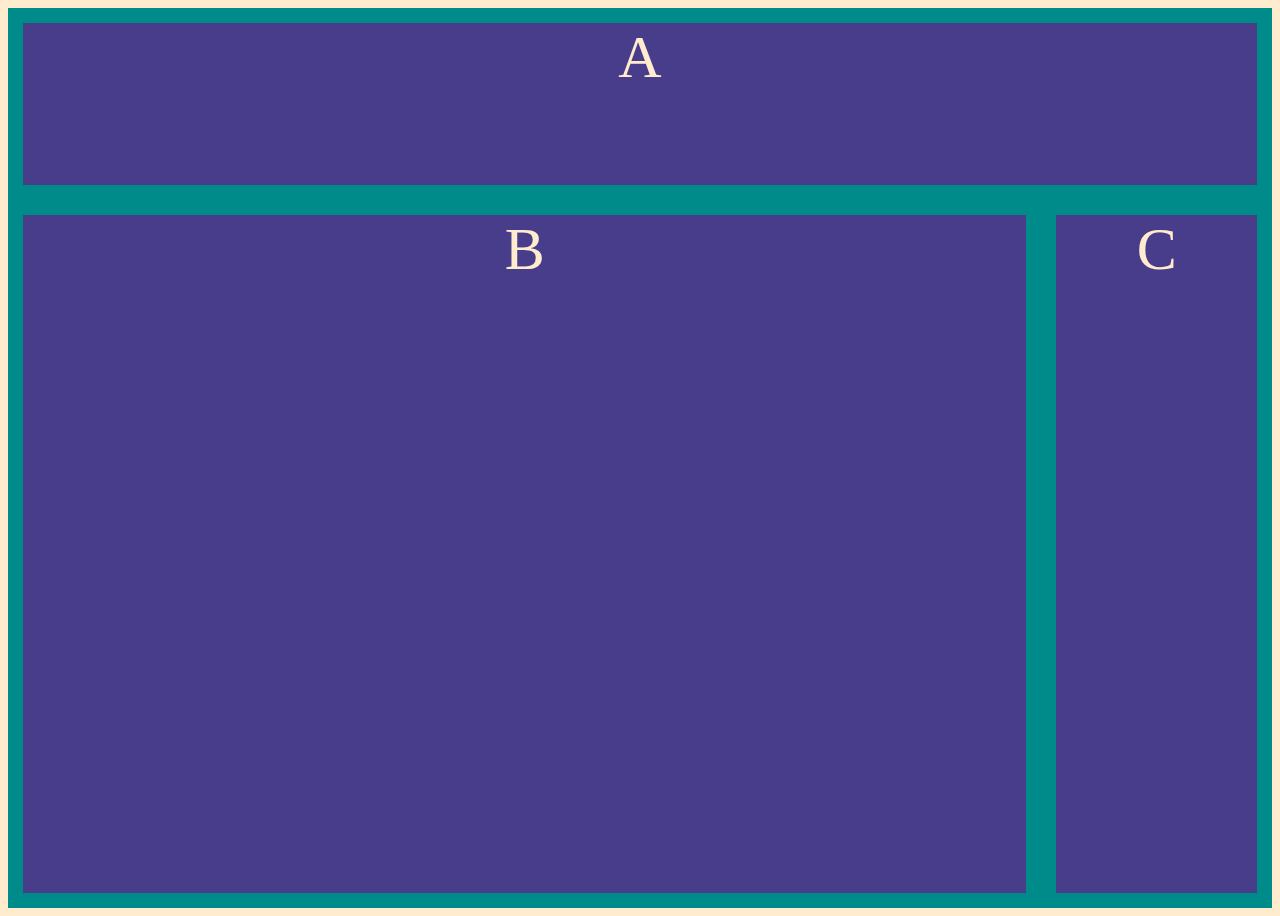
<file: medial-queries1/index.html>
<!DOCTYPE html>
<html lang="en" dir="ltr">
  <head>
    <meta charset="utf-8">
    <title>Media Queries 1</title>
    <link rel="stylesheet" href="main.css">
  </head>
  <body>
    <div class="container">
      <div class="a">A</div>
      <div class="b">B</div>
      <div class="c">C</div>
    </div>
  </body>
</html>
</file>
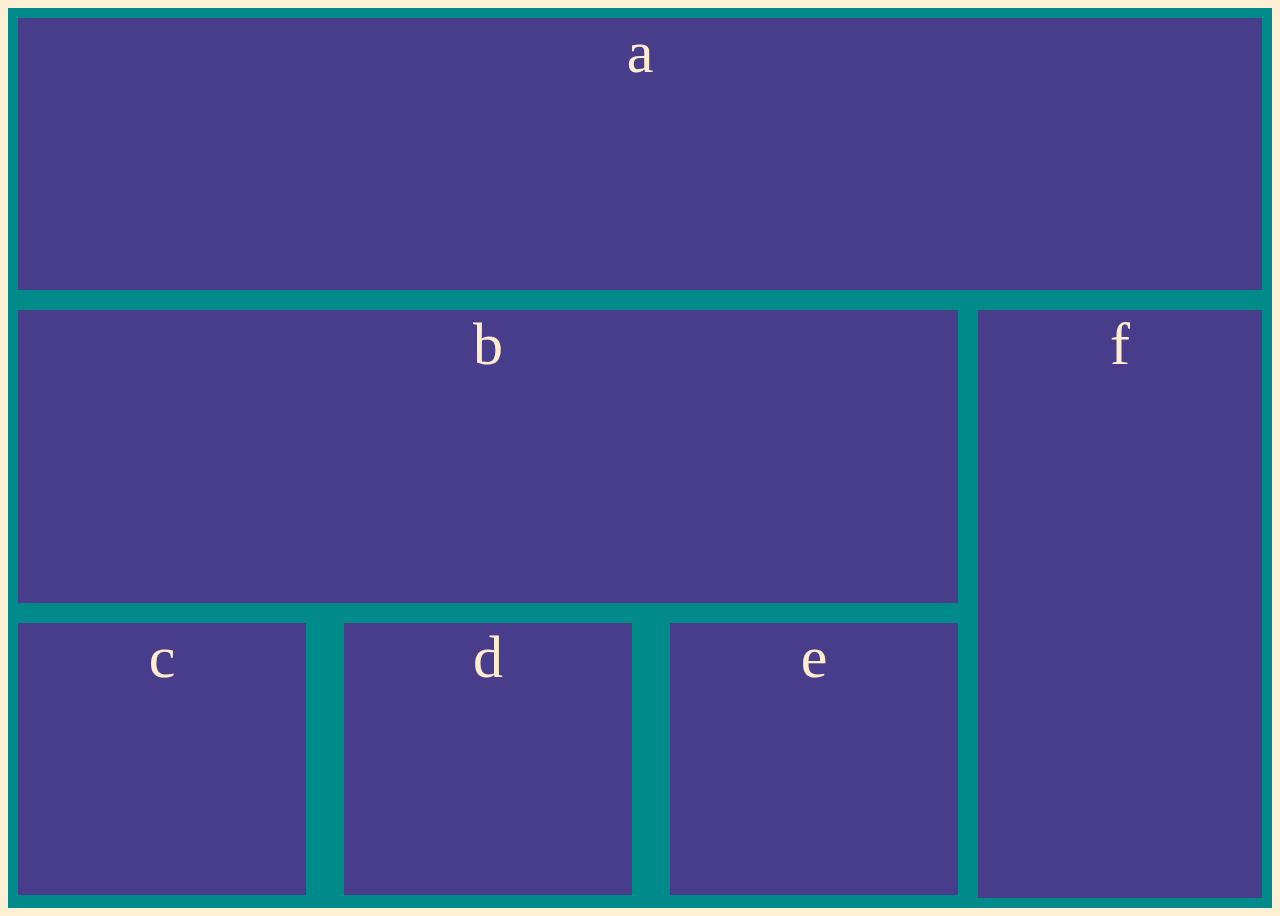
<file: medial-queries2/index.html>
<!DOCTYPE html>
<html lang="en" dir="ltr">
  <head>
    <meta charset="utf-8" />
    <title>Media Queries 2</title>
    <link rel="stylesheet" href="main.css" />
  </head>
  <body>
    <div class="container">
      <div class="a">a</div>
      <div class="box">
        <div class="b">b</div>
        <div class="row">
          <div class="c">c</div>
          <div class="d">d</div>
          <div class="e">e</div>
        </div>
      </div>
      <div class="f">f</div>
    </div>
  </body>
</html>
</file>
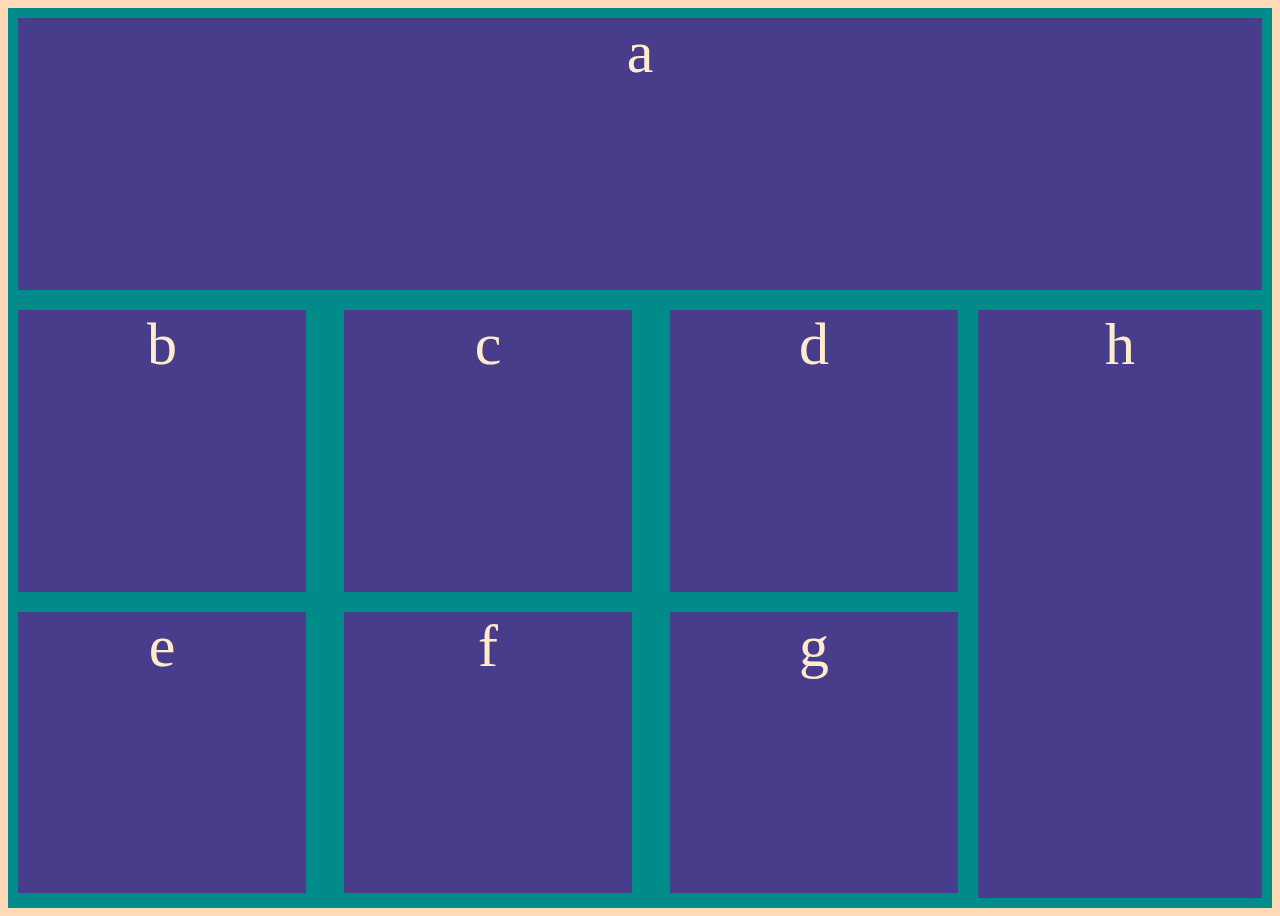
<file: medial-queries3/index.html>
<!DOCTYPE html>
<html lang="en" dir="ltr">
  <head>
    <meta charset="utf-8" />
    <title>Media Queries 3</title>
    <link rel="stylesheet" href="main.css" />
  </head>
  <body>
    <div class="container">
      <div class="a">a</div>
      <div class="box">
        <div class="row1">
          <div class="b">b</div>
          <div class="c">c</div>
          <div class="d">d</div>
        </div>
        <div class="row2">
          <div class="e">e</div>
          <div class="f">f</div>
          <div class="g">g</div>
        </div>
      </div>
      <div class="h">h</div>
    </div>
  </body>
</html>
</file>
<file: medial-queries1/main.css>
body {
  background: blanchedalmond;
}
.container {
  width: 100%;
  height: 100vh;
  background: darkcyan;
  display: flex;
  flex-direction: column;
}
.container > div {
  background: darkslateblue;
  margin: 15px;
  box-sizing: border-box;
  font-size: 60px;
  color: blanchedalmond;
  text-align: center;
}
.a {
  flex-grow: 1;
}
.b {
  flex-grow: 6;
  min-height: 65vh;
}
.c {
  flex-grow: 1;
}

@media (min-width: 600px) {
  .container {
    flex-direction: row;
    flex-wrap: wrap;
  }
  .a {
    width: 100vw;
  }
}
</file>
<file: medial-queries2/main.css>
* {
  box-sizing: border-box;
}
body {
  background: papayawhip;
}
.container {
  width: 100%;
  height: 100vh;
  background: darkcyan;
  display: flex;
  flex-direction: column;
}
.a,
.b,
.c,
.d,
.e,
.f {
  background: darkslateblue;
  margin: 10px;
  font-size: 60px;
  color: blanchedalmond;
  text-align: center;
}
.a,
.f {
  flex-grow: 1;
}
.b {
  min-height: 45vh;
}
.row {
  display: flex;
  justify-content: space-between;
  min-height: 20vh;
}
.c,
.d,
.e {
  width: 30%;
}

@media (min-width: 600px) {
  .container {
    flex-direction: row;
    flex-wrap: wrap;
  }
  .a {
    width: 100vw;
  }
  .box {
    width: 75vw;
    height: 45vh;
  }
  .b,
  .row {
    min-height: 0vh;
    height: 32.5vh;
  }
}
</file>
<file: medial-queries3/main.css>
* {
  box-sizing: border-box;
}
body {
  background: peachpuff;
}
.container {
  width: 100%;
  height: 100vh;
  background: darkcyan;
  display: flex;
  flex-direction: column;
}
.a,
.b,
.c,
.d,
.e,
.f,
.g,
.h {
  background: darkslateblue;
  margin: 10px;
  font-size: 60px;
  color: blanchedalmond;
  text-align: center;
}
.a{
  flex-grow: 1;
}
.h{
  flex-grow: 4;
}
.row1,
.row2 {
  display: flex;
  justify-content: space-between;
  min-height: 20vh;
}
.b,
.c,
.d,
.e,
.f,
.g {
  width: 30%;
}

@media (min-width: 600px) {
  .container {
    flex-direction: row;
    flex-wrap: wrap;
  }
  .a {
    width: 100vw;
  }
  .box {
    width: 75vw;
    height: 45vh;
  }
  .row1,
  .row2 {
    min-height: 0vh;
    height: 33.5vh;
  }
}
</file>
